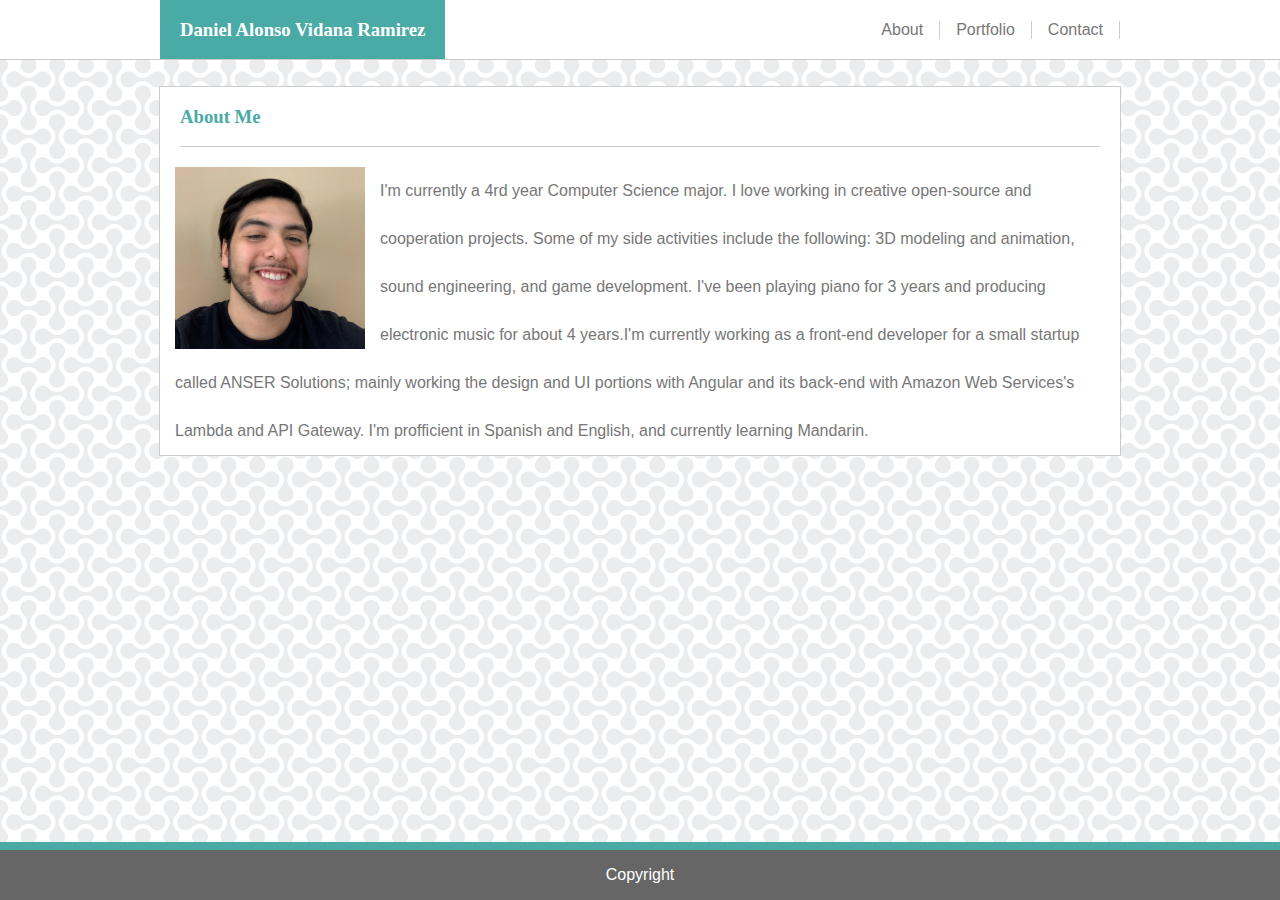
<file: index.html>
<!DOCTYPE html>
<html lang="en">
<head>
    <meta charset="UTF-8">
    <meta name="viewport" content="width=device-width, initial-scale=1.0">
    <title>Laboratorio 1</title>
    <link rel="stylesheet" type="text/css" href="assets/css/styles.css">
</head>
<body>
    <div class="nav-bar-container">
        <div class="nav-bar">
            <div class="name-container">
                <h3>Daniel Alonso Vidana Ramirez</h3>
            </div>
            <div class="navlink-container">
                <a href="index.html">
                    About
                </a>
                <a href="portfolio.html">
                    Portfolio
                </a>
                <a href="contact.html">
                    Contact
                </a>
            </div>
        </div>
    </div>
    <div class="main-container">
        <div class="title">
            <h3>About Me</h3>
        </div>
        <div class="content-container">
            <img class="my-photo" src="assets/images/me.jpg" alt="">
            <div class="text-container">
                I'm currently a 4rd year Computer Science major. I love working in creative open-source and cooperation projects.
                Some of my side activities include the following: 3D modeling and animation, sound engineering, and game development.
                I've been playing piano for 3 years and producing electronic music for about 4 years.I'm currently working as 
                a front-end developer for a small startup called ANSER Solutions; mainly working the design and UI portions with Angular 
                and its back-end with Amazon Web Services's Lambda and API Gateway. I'm profficient in Spanish and English, and currently 
                learning Mandarin.
            </div>
        </div>
    </div>
    <footer>
        <p>Copyright</p>
    </footer>
</body>
</html>
</file>
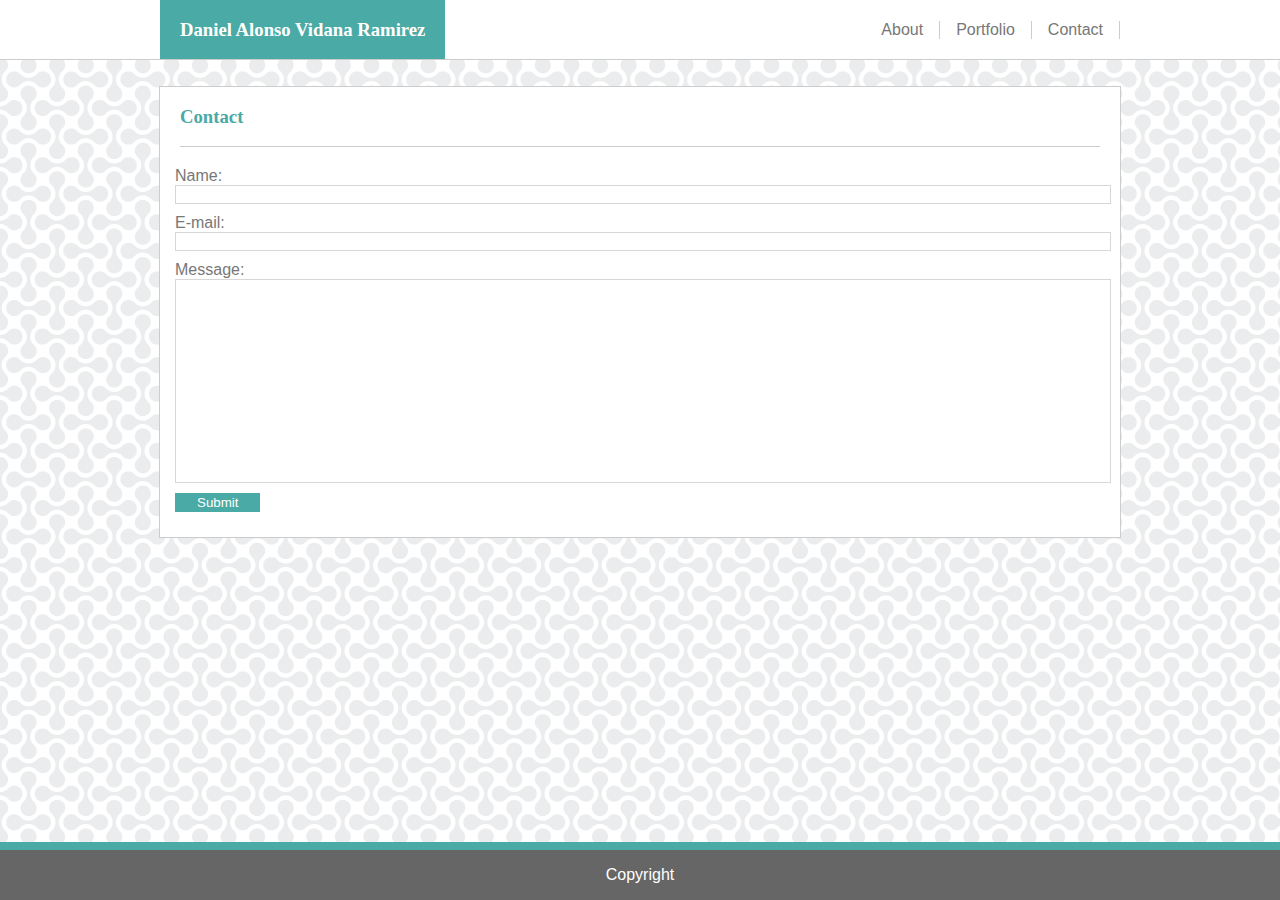
<file: contact.html>
<!DOCTYPE html>
<html lang="en">
<head>
    <meta charset="UTF-8">
    <meta name="viewport" content="width=device-width, initial-scale=1.0">
    <title>Laboratorio 1</title>
    <link rel="stylesheet" type="text/css" href="assets/css/styles.css">
</head>
<body>
    <div class="nav-bar-container">
        <div class="nav-bar">
            <div class="name-container">
                <h3>Daniel Alonso Vidana Ramirez</h3>
            </div>
            <div class="navlink-container">
                <a href="index.html">
                    About
                </a>
                <a href="portfolio.html">
                    Portfolio
                </a>
                <a href="contact.html">
                    Contact
                </a>
            </div>
        </div>
    </div>
    <div class="main-container">
        <div class="title">
            <h3>Contact</h3>
        </div>
        <form class="form-container" id="form-contact">
            <label for="name">Name:</label>
            <input type="text" id="name" name="name">
            <label for="email">E-mail:</label>
            <input type="text" id="email" name="email">
            <label for="message">Message:</label>
            <input class="message-input" type="text" id="message" name="message">
            <button type="submit" form="form-contact" value="Submit">Submit</button>
        </form>
        
    </div>
    <footer>
        <p>Copyright</p>
    </footer>
</body>
</html>
</file>
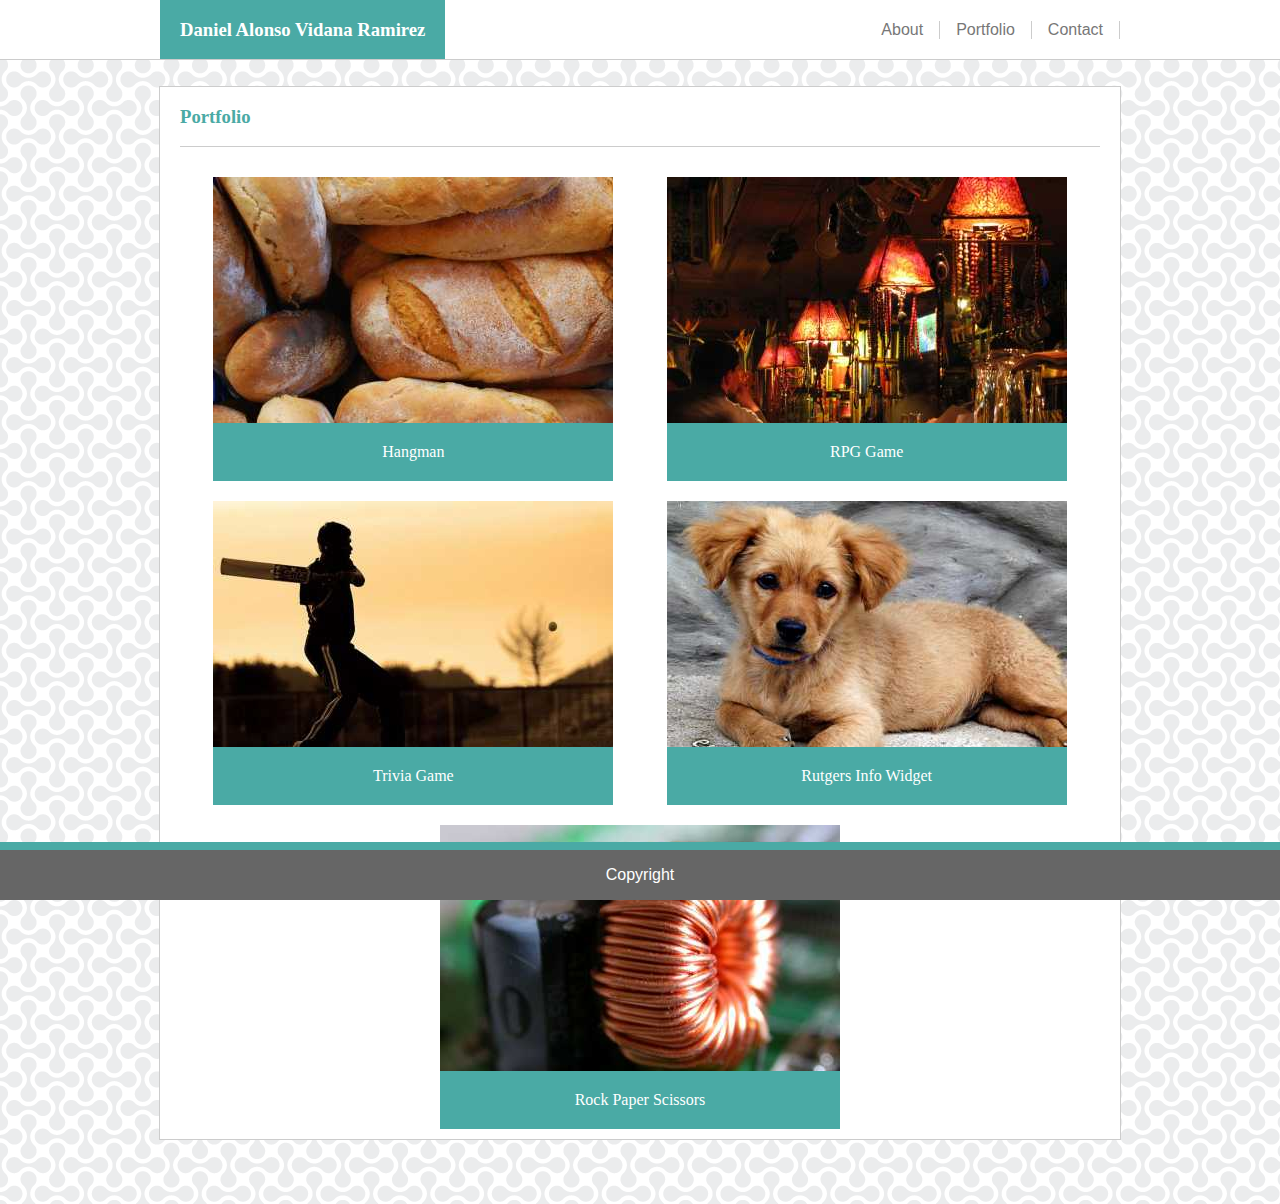
<file: portfolio.html>
<!DOCTYPE html>
<html lang="en">
<head>
    <meta charset="UTF-8">
    <meta name="viewport" content="width=device-width, initial-scale=1.0">
    <title>Laboratorio 1</title>
    <link rel="stylesheet" type="text/css" href="assets/css/styles.css">
</head>
<body>
    <div class="nav-bar-container">
        <div class="nav-bar">
            <div class="name-container">
                <h3>Daniel Alonso Vidana Ramirez</h3>
            </div>
            <div class="navlink-container">
                <a href="index.html">
                    About
                </a>
                <a href="portfolio.html">
                    Portfolio
                </a>
                <a href="contact.html">
                    Contact
                </a>
            </div>
        </div>
    </div>

    <div class="main-container">
        <div class="title">
            <h3>Portfolio</h3>
        </div>
        <div class="portfolio-container">
            <div class="portfolio-item">
                <img src="assets/images/port1.jpg" alt="">
                <div class="text-image" >
                    Hangman
                </div>
            </div>
            <div class="portfolio-item">
                <img src="assets/images/port2.jpg" alt="">
                <div class="text-image" >
                    RPG Game
                </div>
            </div>
            <div class="portfolio-item">
                <img src="assets/images/port3.jpg" alt="">
                <div class="text-image" >
                    Trivia Game
                </div>
            </div>
            <div class="portfolio-item">
                <img src="assets/images/port4.jpg" alt="">
                <div class="text-image" >
                    Rutgers Info Widget
                </div>
            </div>
            <div class="portfolio-item">
                <img src="assets/images/port5.jpg" alt="">
                <div class="text-image" >
                    Rock Paper Scissors
                </div>
            </div>
        </div>
    </div>
    <footer>
        <p>Copyright</p>
    </footer>
</body>
</html>
</file>
<file: assets/css/styles.css>
body {
    color: #777777;
    font-family: Arial, Helvetica, sans-serif;
    margin: 0;
    background-image: url('../images/double-bubble.png');
}

h3 {
    font-family: Georgia, 'Times New Roman', Times, serif;
}

a {
    color: inherit;
    text-decoration: none;
}

footer {
    position: fixed;
    bottom: 0px;
    left: 0px;
    width: 100%;
    text-align: center;
    background-color: #666666;
    color: #FFFFFF;
    border-top: 8px solid #4aaaa5;
}

input {
    width: 100%;
    border: #d8d6d6 solid 1px;
}

.nav-bar-container {
    border-bottom: #cccccc solid 1px;
    margin-bottom: 2%;
    background-color: #FFFFFF;
}

.nav-bar, .main-container {
    width: 960px;
    margin-left: auto;
    margin-right: auto;
    
}

.nav-bar, .navlink-container {
    display: flex;
}

.navlink-container > * {
    align-self: center;
    padding: 0px 1rem;
    border-right: #cccccc solid 1px;
}

.name-container {
    background-color: #4aaaa5;
    color: #ffffff;
    padding: 0px 20px;
    margin-right: auto;
}

.main-container {
    border: #cccccc solid 1px;
    background-color: #FFFFFF;
    margin-bottom: 5%;
}

.title {
    color: #4aaaa5;
    border-bottom: #cccccc solid 1px;
    margin: 0 20px 2% 20px;
}

.content-container {
    margin: 0 15px;
    line-height: 3rem;
}

.my-photo {
    width: 190px;
    float: left;
    margin-right: 15px;
}

.portfolio-container {
    display: flex;
    flex-wrap: wrap;
    justify-content: space-evenly;
}

.text-image {
    position: absolute;
    bottom: 10px;
    color: #ffffff;
    background-color: #4aaaa5;
    width: 100%;
    font-family: Georgia, 'Times New Roman', Times, serif;
    padding: 20px 0;
}

.portfolio-item {
    text-align: center;
    position: relative;
    padding: 10px 0;
}

.form-container {
    margin: 0 15px 15px 15px;
}

.form-container > button {
    background-color: #4aaaa5;
    color: #ffffff;
    padding: 0px 20px;
    border-color: transparent !important;
    cursor: pointer;
}

.form-container > * {
    margin-bottom: 10px;
}


.message-input {
    height: 200px;
}
</file>
